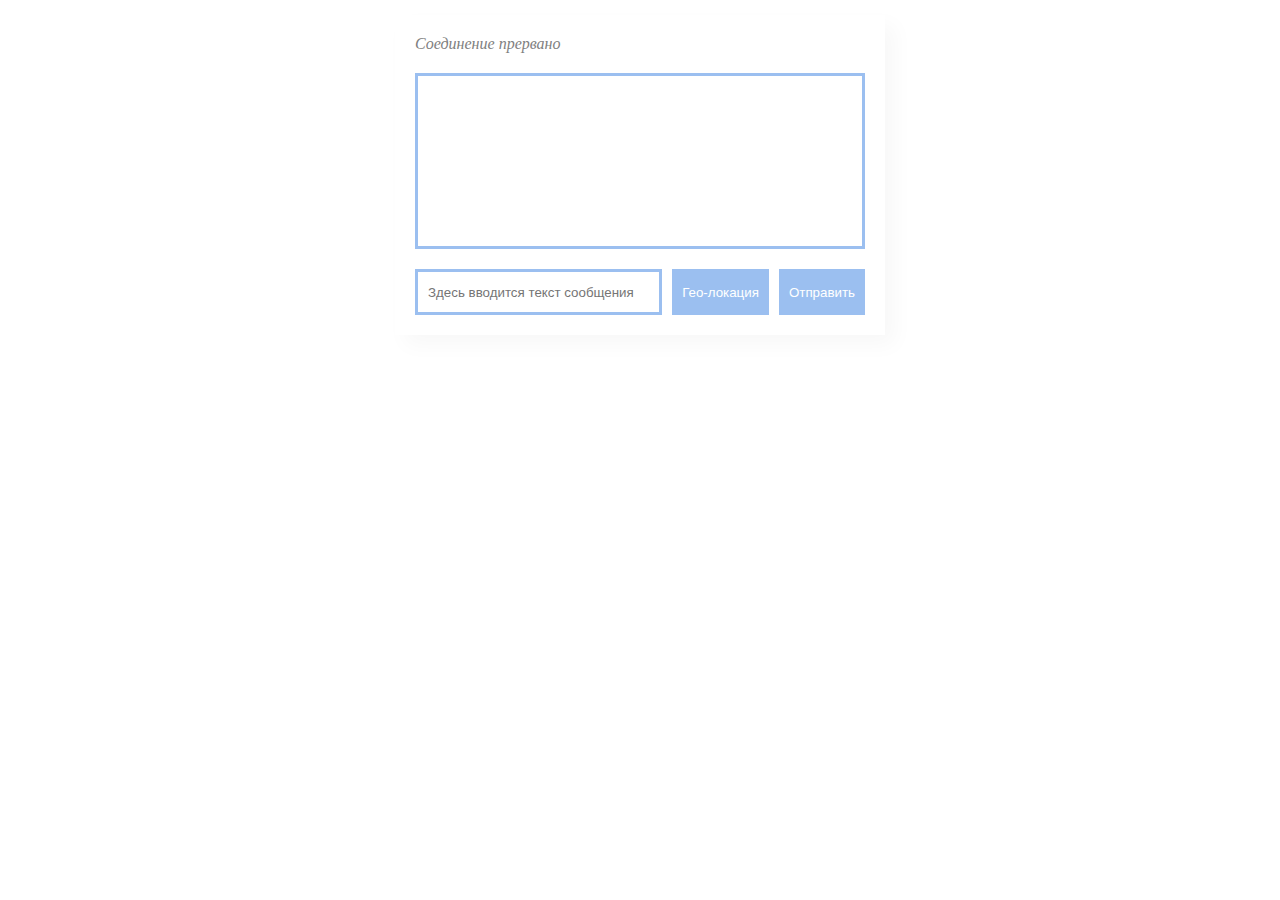
<file: homework_3/index.html>
<!DOCTYPE html>
<html lang="en">

<head>
    <meta charset="UTF-8">
    <meta http-equiv="X-UA-Compatible" content="IE=edge">
    <meta name="viewport" content="width=device-width, initial-scale=1.0">
    <link rel="stylesheet" href="index.css">
    <title>Document</title>
</head>

<body>

    <main id="chat">
        <div class="info_output"></div>
        <div class="chat_output"></div>
        <div class="chat_input">
            <input class="input_text" type="text" placeholder="Здесь вводится текст сообщения">
            <input class="input_geolocation" type="submit" value="Гео-локация">
            <input class="submit" type="submit" value="Отправить">
        </div>
    </main>

    <script src="script.js"></script>

</body>

</html>
</file>
<file: homework_3/index.css>
input[type='text'] {
  width: 350px;
  height: 30px;
  border: 3px solid #9bbff0;
}

input[type='submit'] {
  width: 120px;
  margin-left: 10px;
  background-color: #9bbff0;
  cursor: pointer;
  border: none;
  color: rgb(255, 255, 255);

}

#chat {
  width: 450px;
  margin: 15px auto;
  padding: 20px;
  box-shadow: 10px 10px 20px rgb(0 0 0 / 3%);
}

.info_output {
  color: gray;
  font-style: italic;
}

.chat_output {
  margin: 20px 0;
  border: 3px solid #9bbff0;
  padding: 10px;
  height: 150px;
  overflow-y: scroll;
  position: relative;
  display: flex;
  flex-wrap: nowrap;
  flex-direction: column;
}

.chat_output>div {
  max-width: 80%;
  padding: 5px 10px;
  margin: 5px 0;
  border-radius: 3px;
  color: rgb(167, 30, 30);
}

.chat_output .recieved {
  background: #e594d4;
  align-self: flex-start;
}

.chat_output .sent {
  background: #a2e4a2;
  align-self: flex-end;
}

.chat_input input {
  padding: 5px 10px;
}

.chat_input {
  display: flex;
  justify-content: start;
}
</file>
